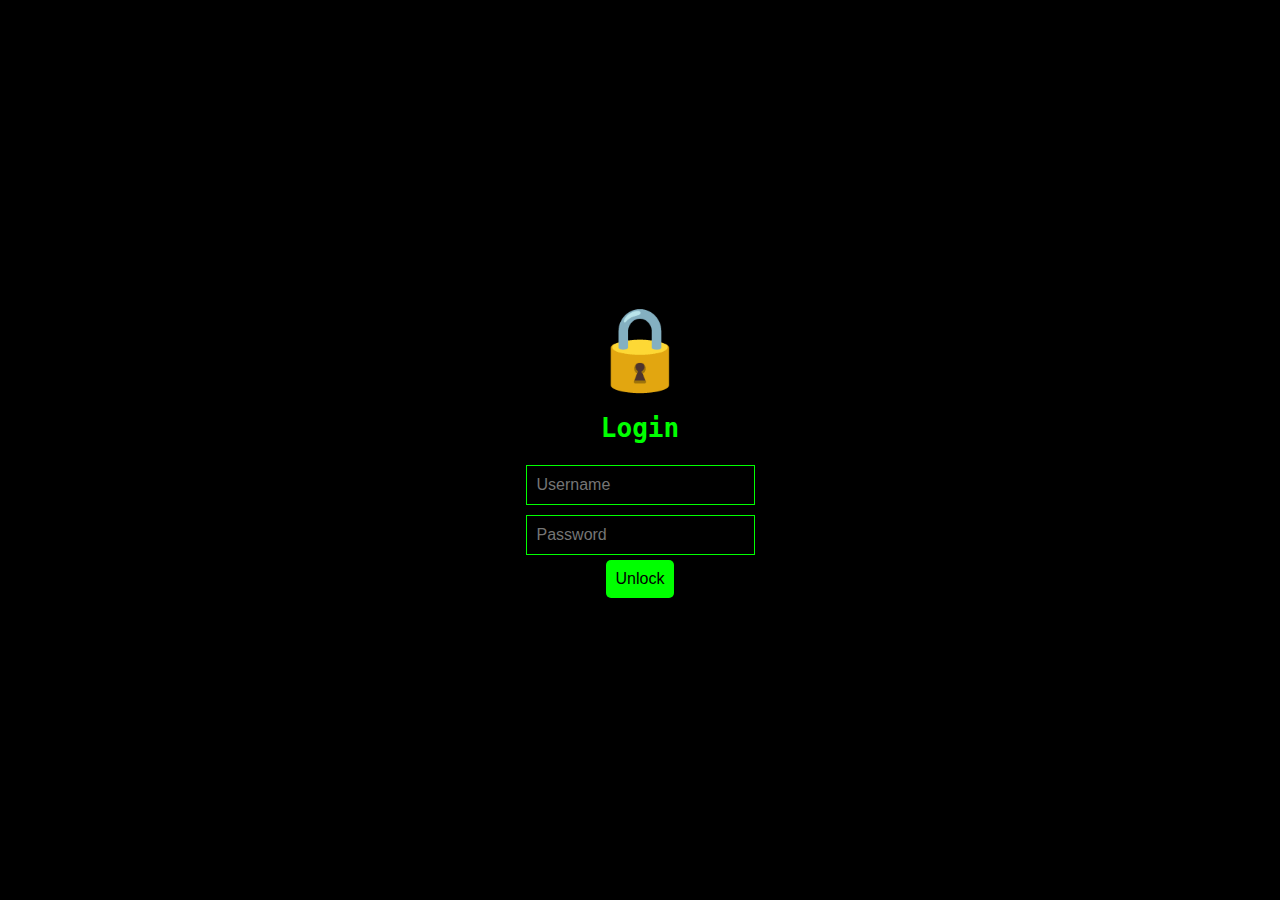
<file: index.html>
<!DOCTYPE html>
<html lang="en">
<head>
    <meta charset="UTF-8">
    <meta name="viewport" content="width=device-width, initial-scale=1.0">
    <title>Hacker Style Login</title>
    <style>
        body {
            background-color: #000;
            color: #0f0;
            font-family: monospace;
            display: flex;
            justify-content: center;
            align-items: center;
            height: 100vh;
            margin: 0;
            overflow: hidden;
        }
        .container {
            text-align: center;
        }
        .lock {
            font-size: 80px;
        }
        input {
            background-color: #000;
            border: 1px solid #0f0;
            color: #0f0;
            font-size: 16px;
            margin: 5px;
            padding: 10px;
        }
        button {
            background-color: #0f0;
            border: none;
            color: #000;
            font-size: 16px;
            padding: 10px;
            cursor: pointer;
            border-radius: 5px;
            transition: background-color 0.3s, transform 0.2s;
        }
        button:hover {
            background-color: #0a0;
            transform: scale(1.05);
        }
        .hidden {
            display: none;
        }
        .fade-in-out {
            animation: fadeInOut 6s ease-in-out forwards;
        }
        @keyframes fadeInOut {
            0% { opacity: 0; }
            20% { opacity: 1; }
            80% { opacity: 1; }
            100% { opacity: 0; }
        }
        .progress-container {
            display: none;
            flex-direction: column;
            align-items: center;
        }
        .progress-bar {
            width: 300px;
            height: 20px;
            background-color: #333;
            border-radius: 10px;
            overflow: hidden;
            margin-top: 20px;
        }
        .progress-bar-inner {
            height: 100%;
            background-color: #0f0;
            width: 0;
            transition: width 0.2s;
        }
        .completion-message {
            font-size: 18px;
            margin-top: 20px;
            color: #0f0;
            opacity: 0;
            animation: fadeInOutMessage 6s ease-in-out forwards;
        }
        @keyframes fadeInOutMessage {
            0% { opacity: 0; }
            50% { opacity: 1; }
            100% { opacity: 0; }
        }
        .info-box {
            display: none;
            text-align: center;
            margin-top: 20px;
            background-color: #333;
            padding: 15px;
            border-radius: 10px;
        }
        .info-box input {
            background-color: #000;
            color: #0f0;
            border: none;
            width: 250px;
            text-align: center;
        }
        .username-box, .password-box {
            display: none;
            margin-top: 20px;
        }
        .username-box input, .password-box input {
            background-color: #000;
            color: #0f0;
            border: none;
            width: 250px;
            text-align: center;
            margin-top: 10px;
        }
    </style>
</head>
<body>
    <!-- Login Page -->
    <div class="container" id="loginPage">
        <div class="lock">&#128274;</div>
        <h1>Login</h1>
        <form id="loginForm">
            <input type="text" id="username" placeholder="Username" required><br>
            <input type="password" id="password" placeholder="Password" required><br>
            <button type="submit">Unlock</button>
        </form>
        <p id="message" class="hidden">Access Denied</p>
    </div>

    <!-- GATCOD Page -->
    <div class="container" id="gatcodPage" style="display:none;">
        <button id="gatcodButton">GATCOD</button>
    </div>

    <!-- Progress Page -->
    <div class="progress-container" id="progressPage" style="display:none;">
        <div class="progress-bar">
            <div class="progress-bar-inner" id="progressBarInner"></div>
        </div>
        <p id="progressText">0%</p>
    </div>

    <!-- Completion Page -->
    <div id="completionPage" style="display:none;">
        <div class="completion-message">Complete!</div>

        <!-- Username Box -->
        <div class="username-box">
            <label>Username:</label>
            <input type="text" id="usernameInfo" value="player456sqsq@gmail.com" readonly>
            <button id="copyUsername">Copy Username</button>
        </div>

        <!-- Password Box -->
        <div class="password-box">
            <label>Password:</label>
            <input type="text" id="passwordInfo" value="tlw1234" readonly>
            <button id="copyPassword">Copy Password</button>
        </div>
    </div>

    <script>
        const username = "player456";
        const password = "tlw1234";
        let progress = 0;
        let round = 1;

        document.getElementById("loginForm").addEventListener("submit", function(event) {
            event.preventDefault();

            const inputUsername = document.getElementById("username").value;
            const inputPassword = document.getElementById("password").value;

            if (inputUsername === username && inputPassword === password) {
                // Hide login page and show GATCOD page
                document.getElementById("loginPage").style.display = "none";
                document.getElementById("gatcodPage").style.display = "block";
            } else {
                document.getElementById("message").classList.remove("hidden");
                document.getElementById("message").textContent = "Access Denied";
            }
        });

        document.getElementById("gatcodButton").addEventListener("click", function() {
            // Hide GATCOD page and show progress page
            document.getElementById("gatcodPage").style.display = "none";
            document.getElementById("progressPage").style.display = "flex";
            startProgress();
        });

        function startProgress() {
            const progressBarInner = document.getElementById("progressBarInner");
            const progressText = document.getElementById("progressText");

            const interval = setInterval(() => {
                if (progress >= 100) {
                    progressText.textContent = "100%";
                    clearInterval(interval);
                    if (round < 5) {
                        round++;
                        progress = 0;
                        setTimeout(() => {
                            progressText.textContent = "0%";
                            startProgress();
                        }, 1000);
                    } else {
                        // Complete after 5 rounds
                        document.querySelector(".completion-message").style.opacity = 1;
                        setTimeout(() => {
                            document.getElementById("progressPage").style.display = "none";
                            document.getElementById("completionPage").style.display = "block";
                            document.querySelector(".username-box").style.display = "block";
                            document.querySelector(".password-box").style.display = "block";
                        }, 2000);
                    }
                } else {
                    progress += 2; // Slow down the progress
                    progressBarInner.style.width = `${progress}%`;
                    progressText.textContent = `${progress}%`;
                }
            }, 100);
        }

        document.getElementById("copyUsername").addEventListener("click", () => {
            const usernameField = document.getElementById("usernameInfo");
            const range = document.createRange();
            range.selectNode(usernameField);
            window.getSelection().addRange(range);
            document.execCommand("copy");
        });

        document.getElementById("copyPassword").addEventListener("click", () => {
            const passwordField = document.getElementById("passwordInfo");
            const range = document.createRange();
            range.selectNode(passwordField);
            window.getSelection().addRange(range);
            document.execCommand("copy");
        });

        // Expose the password in the console for the F12 hint
        console.log("Hint: The password is 'tlw1234'");
    </script>
</body>
</html>
</file>
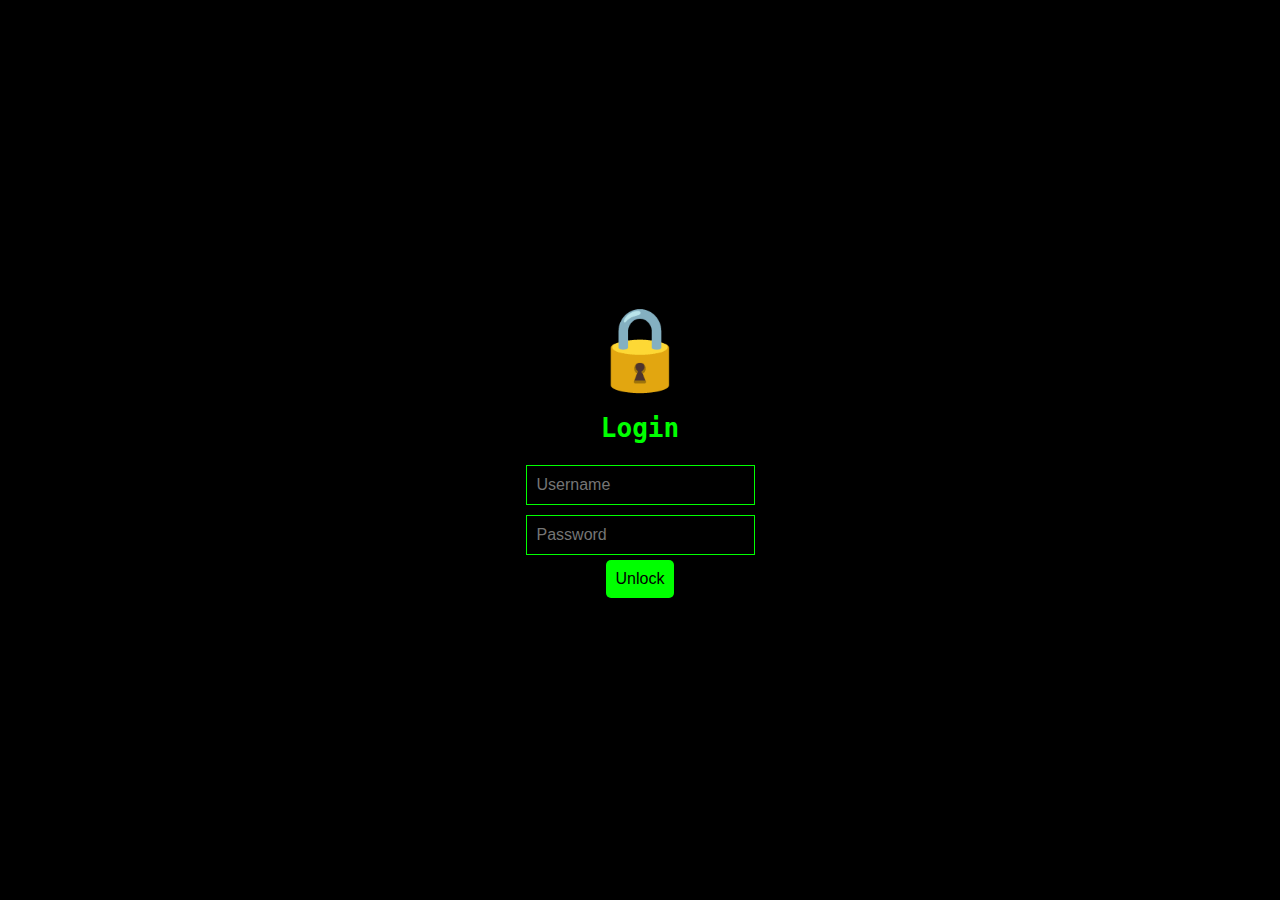
<file: hack lol/index.html>
<!DOCTYPE html>
<html lang="en">
<head>
    <meta charset="UTF-8">
    <meta name="viewport" content="width=device-width, initial-scale=1.0">
    <title>Hacker Style Login</title>
    <link rel="stylesheet" href="style.css">
</head>
<body>
    <!-- Login Page -->
    <div class="container" id="loginPage">
        <div class="lock">&#128274;</div>
        <h1>Login</h1>
        <form id="loginForm">
            <input type="text" id="username" placeholder="Username" required><br>
            <input type="password" id="password" placeholder="Password" required><br>
            <button type="submit">Unlock</button>
        </form>
        <p id="message" class="hidden">Access Denied</p>
    </div>

    <!-- GATCOD Page -->
    <div class="container" id="gatcodPage" style="display:none;">
        <button id="gatcodButton">GATCOD</button>
    </div>

    <!-- Progress Page -->
    <div class="progress-container" id="progressPage" style="display:none;">
        <div class="progress-bar">
            <div class="progress-bar-inner" id="progressBarInner"></div>
        </div>
        <p id="progressText">0%</p>
    </div>

    <!-- Completion Page -->
    <div id="completionPage" style="display:none;">
        <div class="completion-message">Complete!</div>

        <!-- Username Box -->
        <div class="username-box">
            <label>Username:</label>
            <input type="text" id="usernameInfo" value="player456sqsq@gmail.com" readonly>
            <button id="copyUsername">Copy Username</button>
        </div>

        <!-- Password Box -->
        <div class="password-box">
            <label>Password:</label>
            <input type="text" id="passwordInfo" value="tlw1234" readonly>
            <button id="copyPassword">Copy Password</button>
        </div>
    </div>

    <script src="script.js"></script>
</body>
</html>
</file>
<file: hack lol/style.css>
body {
    background-color: #000;
    color: #0f0;
    font-family: monospace;
    display: flex;
    justify-content: center;
    align-items: center;
    height: 100vh;
    margin: 0;
    overflow: hidden;
}
.container {
    text-align: center;
}
.lock {
    font-size: 80px;
}
input {
    background-color: #000;
    border: 1px solid #0f0;
    color: #0f0;
    font-size: 16px;
    margin: 5px;
    padding: 10px;
}
button {
    background-color: #0f0;
    border: none;
    color: #000;
    font-size: 16px;
    padding: 10px;
    cursor: pointer;
    border-radius: 5px;
    transition: background-color 0.3s, transform 0.2s;
}
button:hover {
    background-color: #0a0;
    transform: scale(1.05);
}
.hidden {
    display: none;
}
.fade-in-out {
    animation: fadeInOut 6s ease-in-out forwards;
}
@keyframes fadeInOut {
    0% { opacity: 0; }
    20% { opacity: 1; }
    80% { opacity: 1; }
    100% { opacity: 0; }
}
.progress-container {
    display: none;
    flex-direction: column;
    align-items: center;
}
.progress-bar {
    width: 300px;
    height: 20px;
    background-color: #333;
    border-radius: 10px;
    overflow: hidden;
    margin-top: 20px;
}
.progress-bar-inner {
    height: 100%;
    background-color: #0f0;
    width: 0;
    transition: width 0.2s;
}
.completion-message {
    font-size: 18px;
    margin-top: 20px;
    color: #0f0;
    opacity: 0;
    animation: fadeInOutMessage 6s ease-in-out forwards;
}
@keyframes fadeInOutMessage {
    0% { opacity: 0; }
    50% { opacity: 1; }
    100% { opacity: 0; }
}
.info-box {
    display: none;
    text-align: center;
    margin-top: 20px;
    background-color: #333;
    padding: 15px;
    border-radius: 10px;
}
.info-box input {
    background-color: #000;
    color: #0f0;
    border: none;
    width: 250px;
    text-align: center;
}
.username-box, .password-box {
    display: none;
    margin-top: 20px;
}
.username-box input, .password-box input {
    background-color: #000;
    color: #0f0;
    border: none;
    width: 250px;
    text-align: center;
    margin-top: 10px;
}
</file>
